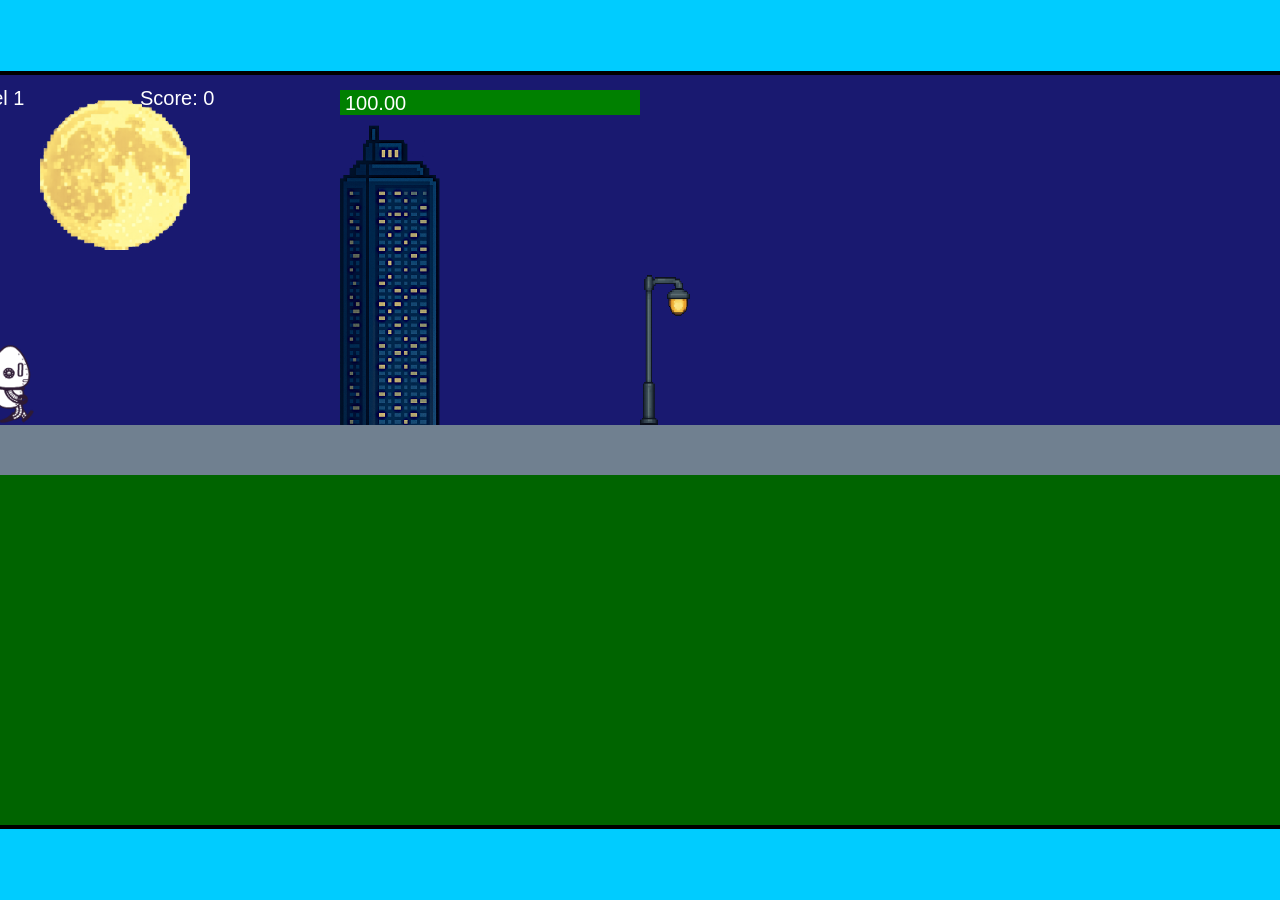
<file: fsd-projects/runtime/index.html>
<!DOCTYPE html>
<html lang="en">
  <head>
    <meta charset="UTF-8" />
    <meta name="viewport" content="width=device-width, initial-scale=1.0" />
    <title>Runtime Neo</title>
    <link rel="stylesheet" href="runtime.css" />
    <script src="https://code.jquery.com/jquery-3.1.0.js"></script>
    <script src="setup.js"></script>
    <script src="levels.js"></script>
    <script src="scenery.js"></script>
    <script src="student.js"></script>
    <script src="main.js"></script>
  </head>
  <body id="body">
    <canvas id="gameCanvas" width="1400" height="750"></canvas>
    <img id="player" src="images/halle.png" />
    <img id="projectile" src="images/projectile.png" />
    <img id="basicPlatform" src="images/interactable/basicPlatform.png" />
    <img id="spikes" src="images/interactable/spikes.png" />
    <img id="bug" src="images/interactable/bug.png" />
    <img id="healthUp" src="images/interactable/healthUp.png" />
    <img id="flag" src="images/interactable/flag.png" />
    <img id="moon" src="images/backgrounds/moon.png" />
    <img id="building" src="images/backgrounds/building.png" />
    <img id="lamp" src="images/backgrounds/lamp.png" />
  </body>
</html>
</file>
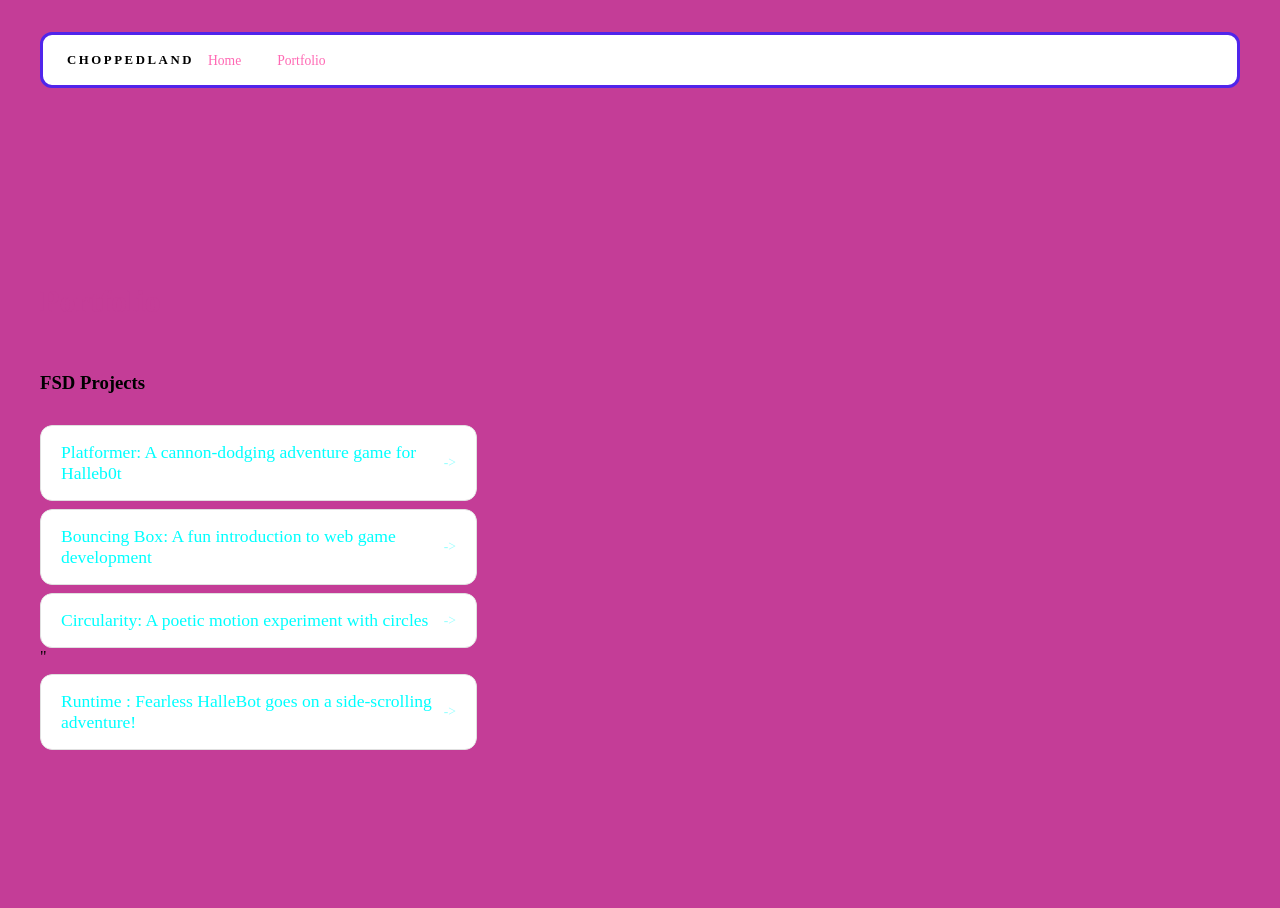
<file: portfolio.html>
<!DOCTYPE html>
<html>
  <head>
    <title>Anna's Portfolio</title>
    <link rel="stylesheet" href="style.css" />
  </head>

  <body>
    <!-- All content goes here-->
     <div id="all-contents">
     <nav>
     <h1>choppedland</h1>
     <ul id="nav-ul">
      <li class="nav-li">
        <a href="index.html">Home</a>
      </li>
      <li class="nav-li">
        <a href="portfolio.html">Portfolio</a>
       </li>
      </ul>
     </nav>

     <main>
     <div class="content">
      <h1>Portfolio</h1>
      <h3>FSD Projects</h3>
      <ul id="portfolio">
        <li>
          <a href="fsd-projects/platformer/"> Platformer: A cannon-dodging adventure game for Halleb0t</a>
        </li>
        <li>
          <a href="fsd-projects/bouncing-box/">Bouncing Box: A fun introduction to web game development</a>
        </li>
        <li>
          <a href="fsd-projects/circularity/">Circularity: A poetic motion experiment with circles</a>"
        </li>
        <li>
          <a href="fsd-projects/runtime/">Runtime : Fearless HalleBot goes on a side-scrolling adventure!</a>
        </li>

      </ul>

      <!-- ASD Projects will go here -->
     
    </div>
     </main>
     </div>
  </body>
</html>
</file>
<file: fsd-projects/runtime/runtime.css>
/* runtime.css */
/* Styles for Runtime Neo auto-runner game */

img {
  display: none;
}

#gameCanvas {
  position: absolute;
  border: 4px solid #000;
  top: 50%;
  left: 50%;
  transform: translate(-50%, -50%);
}

body {
  margin: 0;
  background-color: #00ccff;
  font-family: Arial, sans-serif;
  text-align: center;
  overflow: hidden;
}
</file>
<file: style.css>
* {
  box-sizing: border-box;
main {
  display: grid;
  grid-template-columns: minmax(220px, 1fr) minmax(420px, 1.6fr);
  align-items: center;
  min-height: calc(100vh - 160px);
  gap: clamp(32px, 5vw, 80px);
}

.sidebar {
  width: 100%;
}

.content{
  display: flex;
  flex-direction: column;
  align-items: flex-start;
  gap: 12px;
}
body {
  margin: 0;
  background: #c43d97;
  color:chartreuse
  font-family: "Helvetica Neue", Arial, sans-serif;
}

#all-contents {
  max-width: 1500px;
  min-height: 100vh;
  margin: 0 auto;
  padding: 32px 40px;
}
h2 {
  margin: 0;
  font-size: clamp(4rem, 10vw, 7rem);
  line-height:0.9;
  font-weight:900;
  letter-spacing:-0.04em;
  text-transform: uppercase;
  color:cyan;
}

.content > p {
  margin: 0;
  color:blue;
  font-size: 0.9rem;
  text-transform: uppercase;
  letter-spacing: 0.15em;
  line-height:1.4;
}
#interests {
  margin-top: 32px;
  width: 100%;
}

#interests h3 {
  margin: 0 0 12px;
  font-size: 0.75rem;
  font-weight: 700;
  text-transform: uppercase;
  letter-spacing: 0.2em;
  color:blueviolet
}

#interests ul {
  list-style: none;
  margin: 0;
  padding: 0;
  display: flex;
  flex-wrap: wrap;
  gap: 8px;
}

#interests li {
  color:aquamarine;
  font-size: 1rem;
  font-weight: 600;
  padding: 10px 20px;
  background: #fff;
  border: 2px solid aquamarine;
  border-radius: 100px;
  transition:
    backround 0.25s ease,
    color 0.25s ease,
    transform 0.25s ease;
  cursor: default;
}

#interests li:hover {
  background: #5025eb;
  color: #fff;
  border-color: #eb35996e;
  transform: translateY(-2px);
}

.sidebar-img {
  width: 100%;
  max-width: 760px;
  aspect-ratio: 3 / 4;
  object-fit: cover;
  display: block;
  border-radius: 16px;
  box-shadow: 0 8px 30px rgba(0, 0, 0, 0.12);
  transition:
    filter 0.4s ease,
    transform 0.4s ease,
    box-shadow 0.4s ease;
}

.sidebar-img:hover {
  filter: grayscale(0%);
  transform:translateY(-4px);
  box-shadow: 0 16px 40px rgba(0, 0, 0, 0.18);
}
nav {
  display: flex;
  justify-content: space-betweem;
  align-items: center;
  margin-bottom: 48px;
  padding: 16px 24px;
  background: #fff;
  border: 3px solid #5025eb;
  border-radius: 12px;
}

nav h1 {
  margin: 0;
  font-size: 0.8rem;
  font-weight: 700;
  text-transform: uppercase;
  letter-spacing: 0.2em;
  color: #000;
}

#nav-ul {
  list-style: none;
  display: flex;
  gap: 8px;
  margin: 0;
  padding: 0;
}

.nav-li a {
  color:hotpink;
  text-decoration: none;
  font-size: 0.85rem;
  font-weight: 500;
  padding: 6px 14px;
  border-radius: 8px;
  transition:
    backround 0.25s ease;
    color 0.25s ease;
}

.nav-li a:hover {
  background:#5025eb;
  color:chartreuse;
}
/* Portfolio styles */
.content h1 {
  color:#c43d97;
}

#portfolio {
  list-style: none;
  margin: 0;
  padding: 0;
  width: 100%;
  display: flex;
  flex-direction: column;
  gap: 8px;
}

#portfolio li {
  border-radius: 12px;
  overflow: hidden;
}

#portfolio a {
  display: flex;
  justify-content: space-between;
  align-items: center;
  text-decoration: none;
  color:aqua;
  padding: 16px 20px;
  font-size: 1.1rem;
  font-weight: 500;
  background: #fff;
  border: 1px solid #e0e0e0;
  border-radius: 12px;
  transition: background 0.25s ease, color 0.25s ease, transform 0.25s ease;
}

#portfolio a:hover {
  background: #000;
  color:aquamarine;
  transform: translateX(4px);
}

#portfolio a::after {
  content: "->";
  font-size: 0.85rem;
  opacity: 0.4;
  transition: opacity 0.25s ease;
  white-space: nowrap;
}

#portfolio a:hover::after {
  opacity: 1;
}
</file>
